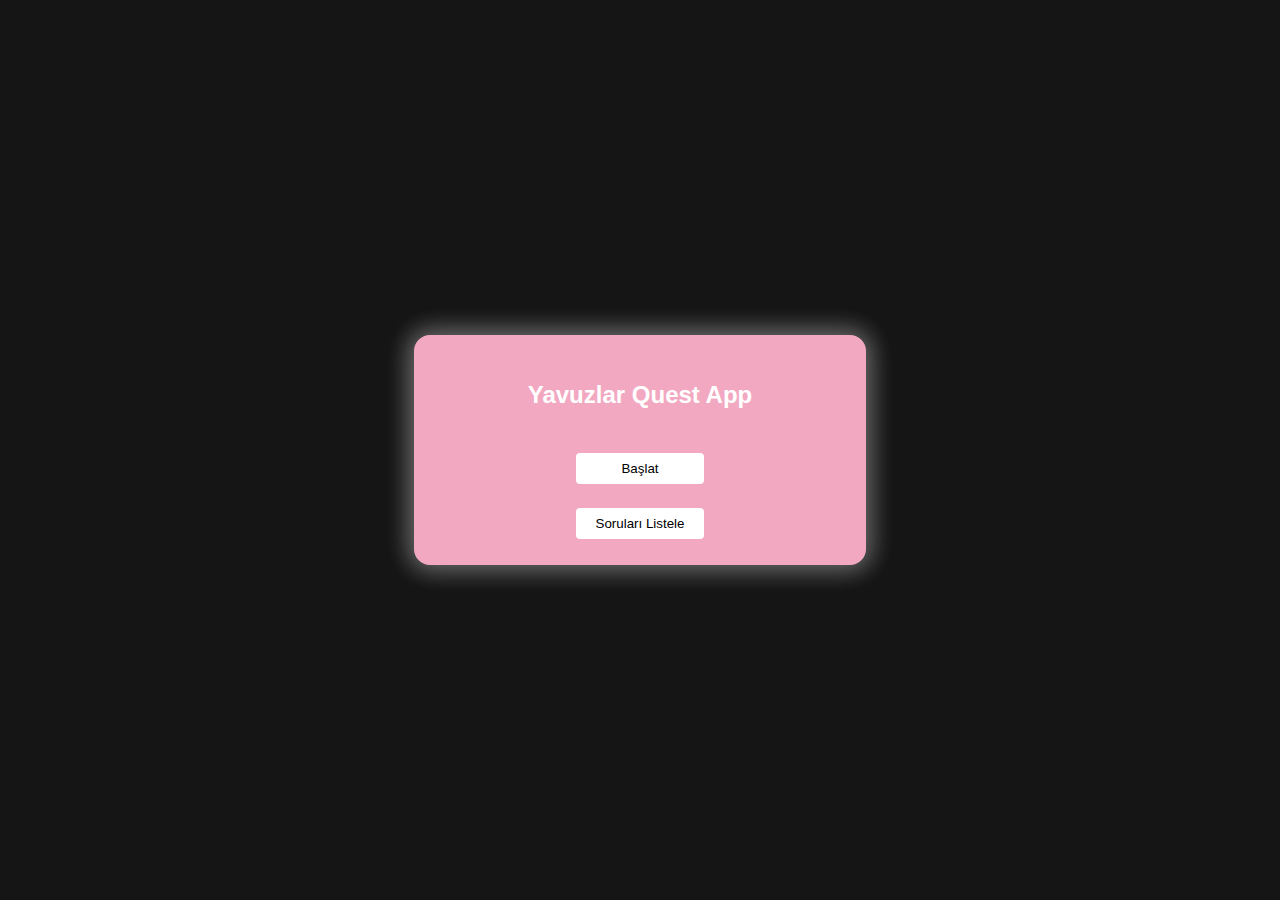
<file: t1-quest-app/index.html>
<!DOCTYPE html>
<html lang="en">
  <head>
    <meta charset="UTF-8" />
    <meta
      name="viewport"
      content="width=device-width, initial-scale=1.0"
    />
    <link
      rel="stylesheet"
      href="style.css"
    />
    <title>Yavuzlar Quest App</title>
  </head>
  <body>
    <div class="container">
      <div>
        <h2>Yavuzlar Quest App</h2>
      </div>
      <a><button id="startBtn">Başlat</button></a>
      <a href="./quest-list.html">
        <button>Soruları Listele</button>
      </a>
    </div>
  </body>
</html>
</file>
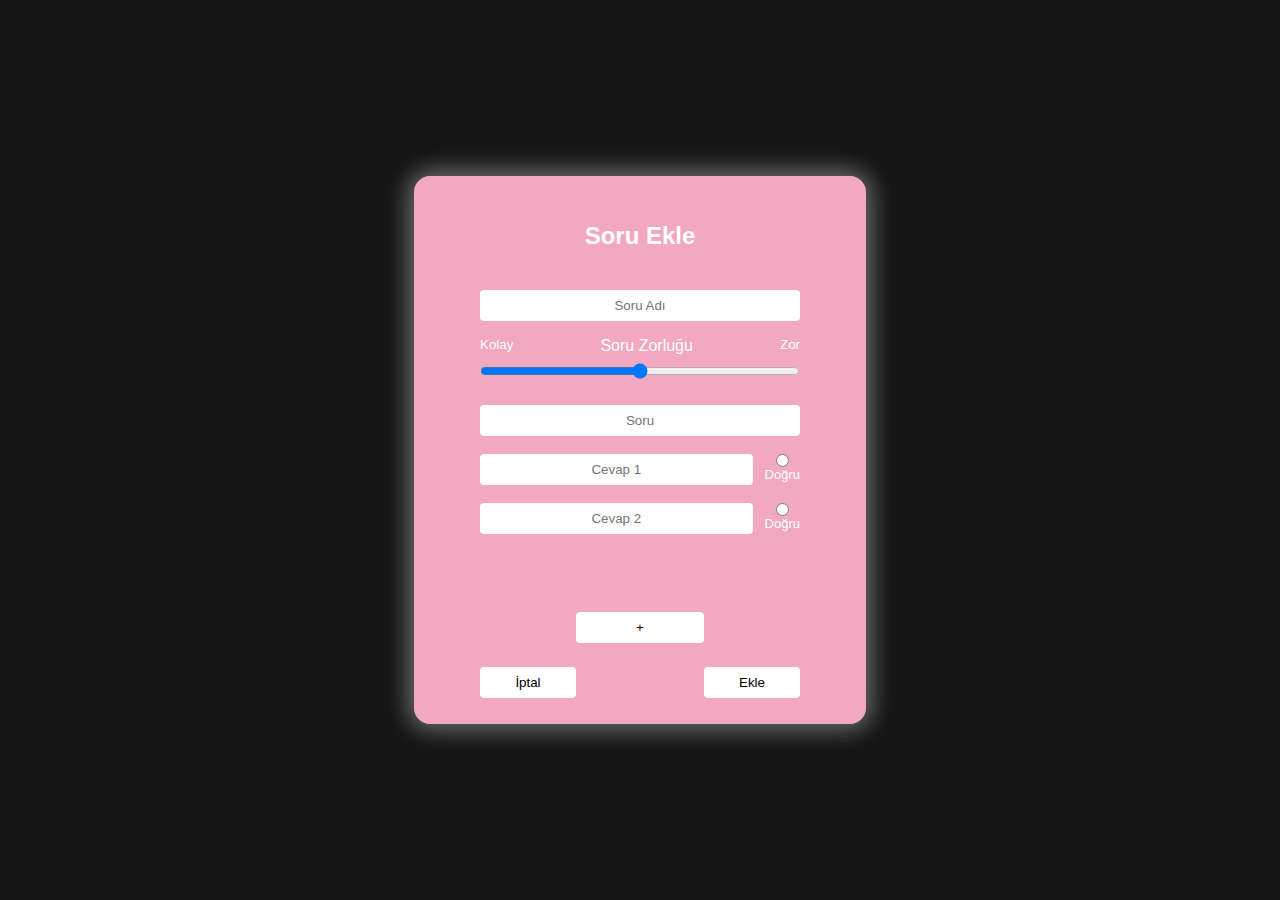
<file: t1-quest-app/add-quest.html>
<!DOCTYPE html>
<html lang="en">
  <head>
    <meta charset="UTF-8" />
    <meta
      name="viewport"
      content="width=device-width, initial-scale=1.0"
    />
    <link
      rel="stylesheet"
      href="style.css"
    />
    <title>Add Quest</title>
  </head>
  <body>
    <div class="container">
      <h2 style="margin-bottom: 2.5rem">Soru Ekle</h2>
      <form
        class="addQuestForm"
        id="addQuestForm"
      >
        <div>
          <input
            type="text"
            name="qname"
            id="qname"
            placeholder="Soru Adı"
            required
          />
        </div>
        <div class="labels"><span>Kolay</span><span style="font-size: medium">Soru Zorluğu</span> <span>Zor</span></div>
        <input
          type="range"
          min="1"
          max="3"
          value="2"
          class="slider"
          id="difficulty"
        /><br />
        <input
          type="text"
          name="question"
          id="question"
          placeholder="Soru"
          required
        /><br />
        <div class="questionGroup">
          <input
            type="text"
            name="answer"
            id="answer0"
            placeholder="Cevap 1"
            required
          />
          <div>
            <input
              type="radio"
              name="correct"
              id="correct0"
            />
            <p class="checkboxText">Doğru</p>
          </div>
        </div>
        <br />
        <div class="questionGroup">
          <input
            type="text"
            name="answer"
            id="answer1"
            placeholder="Cevap 2"
            required
          />
          <div>
            <input
              type="radio"
              name="correct"
              id="correct1"
            />
            <p class="checkboxText">Doğru</p>
          </div>
        </div>
        <br />
        <div
          class="questionGroup"
          style="display: none"
        >
          <input
            type="text"
            name="answer"
            id="answer2"
            placeholder="Cevap 3"
          />
          <div>
            <input
              type="radio"
              name="correct"
              id="correct2"
            />
            <p class="checkboxText">Doğru</p>
          </div>
        </div>
        <br />
        <div
          class="questionGroup"
          style="display: none"
        >
          <input
            type="text"
            name="answer"
            id="answer3"
            placeholder="Cevap 4"
          />
          <div>
            <input
              type="radio"
              name="correct"
              id="correct3"
            />
            <p class="checkboxText">Doğru</p>
          </div>
        </div>
        <br />
        <button
          type="button"
          class="addAnswerButton"
          id="removeAnswerBtn"
          onclick="removeAnswer()"
        >
          -
        </button>
        <button
          type="button"
          class="addAnswerButton"
          id="addAnswerBtn"
          onclick="addAnswer()"
        >
          +
        </button>
        <div class="buttonGroup">
          <button
            type="button"
            id="goBackButton"
            onclick="goBack()"
          >
            İptal
          </button>
          <button
            type="submit"
            id="submitButton"
          >
            Ekle
          </button>
        </div>
      </form>
    </div>
    <script src="script.js"></script>
  </body>
</html>
</file>
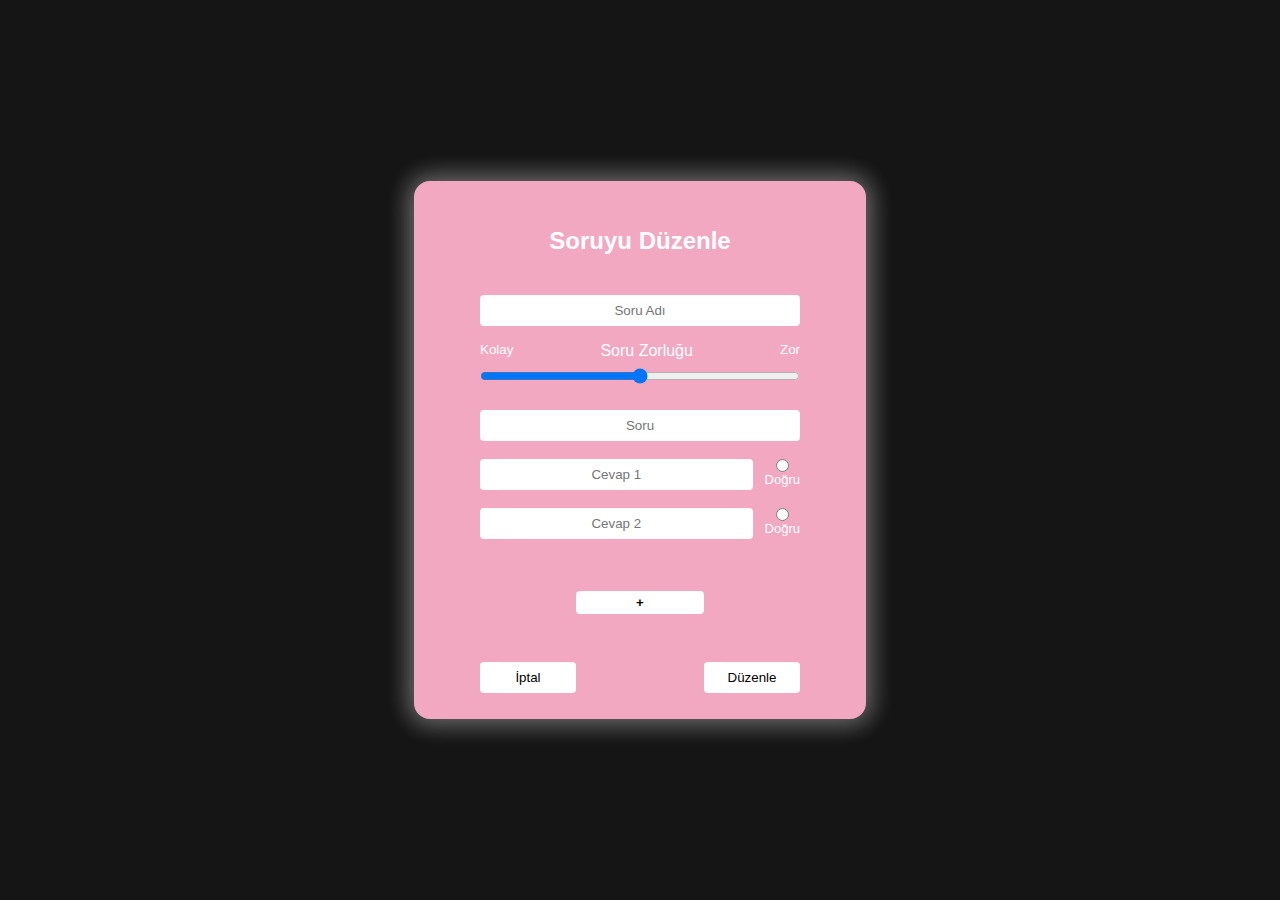
<file: t1-quest-app/edit-quest.html>
<!DOCTYPE html>
<html lang="en">
  <head>
    <meta charset="UTF-8" />
    <meta
      name="viewport"
      content="width=device-width, initial-scale=1.0"
    />
    <link
      rel="stylesheet"
      href="style.css"
    />
    <title>Edit Quest</title>
  </head>
  <body>
    <div class="container">
      <h2 style="margin-bottom: 2.5rem">Soruyu Düzenle</h2>
      <form
        class="editQuestForm"
        id="editQuestForm"
      >
        <div>
          <input
            type="text"
            name="qname"
            id="qname"
            placeholder="Soru Adı"
            required
          />
        </div>
        <div class="labels"><span>Kolay</span><span style="font-size: medium">Soru Zorluğu</span> <span>Zor</span></div>
        <input
          type="range"
          min="1"
          max="3"
          value="2"
          class="slider"
          id="difficulty"
        /><br />
        <input
          type="text"
          name="question"
          id="question"
          placeholder="Soru"
          required
        /><br />
        <div class="questionGroup">
          <input
            type="text"
            name="answer"
            id="answer0"
            placeholder="Cevap 1"
            required
          />
          <div>
            <input
              type="radio"
              name="correct"
              id="correct0"
            />
            <p class="checkboxText">Doğru</p>
          </div>
        </div>
        <br />
        <div class="questionGroup">
          <input
            type="text"
            name="answer"
            id="answer1"
            placeholder="Cevap 2"
            required
          />
          <div>
            <input
              type="radio"
              name="correct"
              id="correct1"
            />
            <p class="checkboxText">Doğru</p>
          </div>
        </div>
        <br />
        <div
          class="questionGroup"
          style="display: none"
        >
          <input
            type="text"
            name="answer"
            id="answer2"
            placeholder="Cevap 3"
          />
          <div>
            <input
              type="radio"
              name="correct"
              id="correct2"
            />
            <p class="checkboxText">Doğru</p>
          </div>
        </div>
        <br />
        <div
          class="questionGroup"
          style="display: none"
        >
          <input
            type="text"
            name="answer"
            id="answer3"
            placeholder="Cevap 4"
          />
          <div>
            <input
              type="radio"
              name="correct"
              id="correct3"
            />
            <p class="checkboxText">Doğru</p>
          </div>
        </div>
        <br />
        <button
          type="button"
          class="answerButton"
          id="removeAnswerBtn"
          onclick="removeAnswer()"
        >
          -
        </button>
        <button
          type="button"
          class="answerButton"
          id="addAnswerBtn"
          onclick="addAnswer()"
        >
          +
        </button>
        <div class="buttonGroup">
          <button
            type="button"
            id="goBackButton"
            onclick="goBack()"
          >
            İptal
          </button>
          <button
            type="submit"
            id="submitButton"
          >
            Düzenle
          </button>
        </div>
      </form>
    </div>
    <script src="edit-quest.js"></script>
  </body>
</html>
</file>
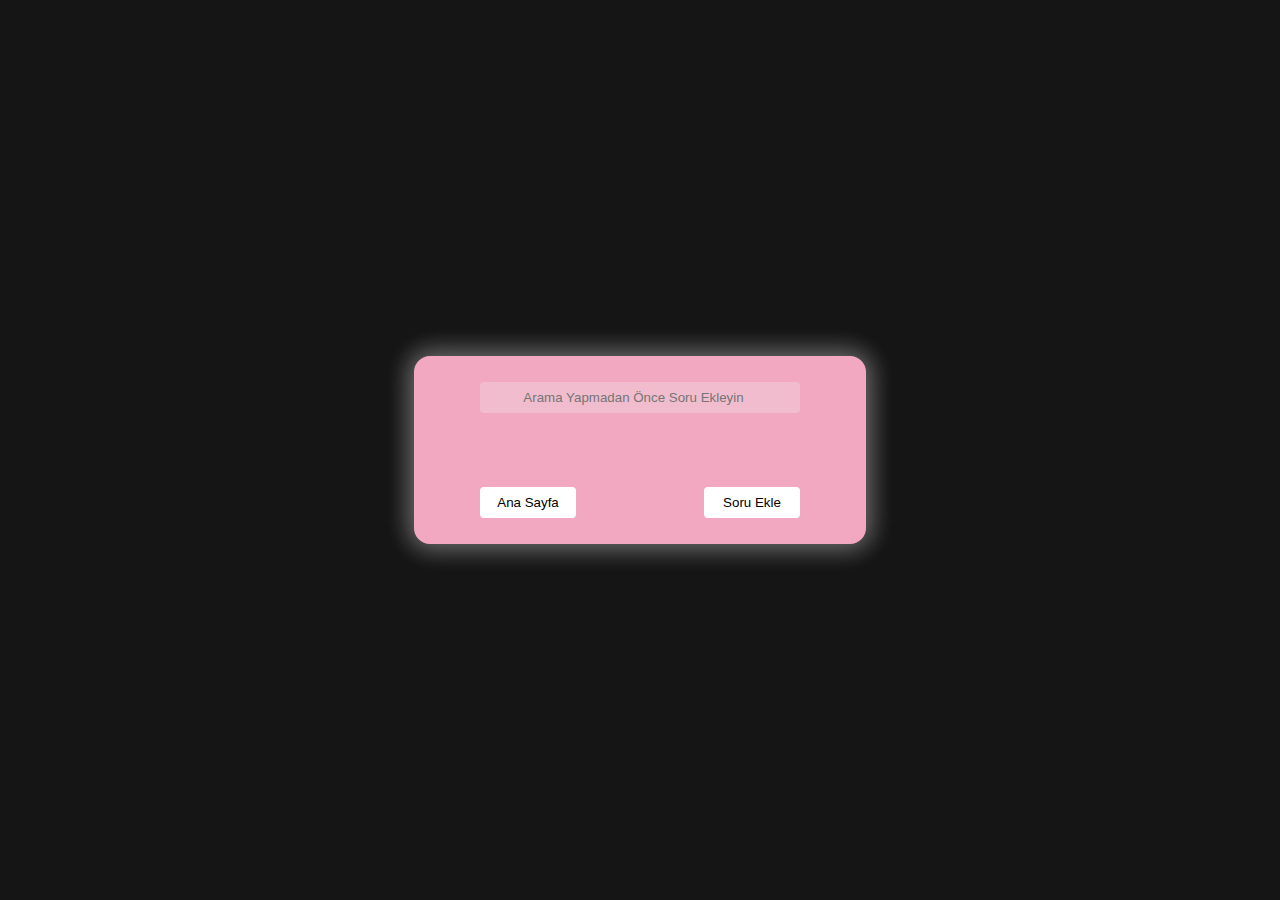
<file: t1-quest-app/quest-list.html>
<!DOCTYPE html>
<html lang="en">
  <head>
    <meta charset="UTF-8" />
    <meta
      name="viewport"
      content="width=device-width, initial-scale=1.0"
    />
    <link
      rel="stylesheet"
      href="style.css"
    />
    <title>Quest List</title>
  </head>
  <body>
    <div class="container">
      <div class="addQuestForm">
        <div>
          <input
            type="search"
            id="searchbox"
            placeholder="Soru Ara"
          />
        </div>
        <br />
        <div class="questionGroup">
          <ul id="question-list"></ul>
        </div>
        <div class="buttonGroup">
          <a href="./index.html"><button>Ana Sayfa</button></a>
          <a href="./add-quest.html">
            <button>Soru Ekle</button>
          </a>
        </div>
      </div>
    </div>
    <script>
    
    </script>
    <script src="quest-list.js"></script>
  </body>
</html>
</file>
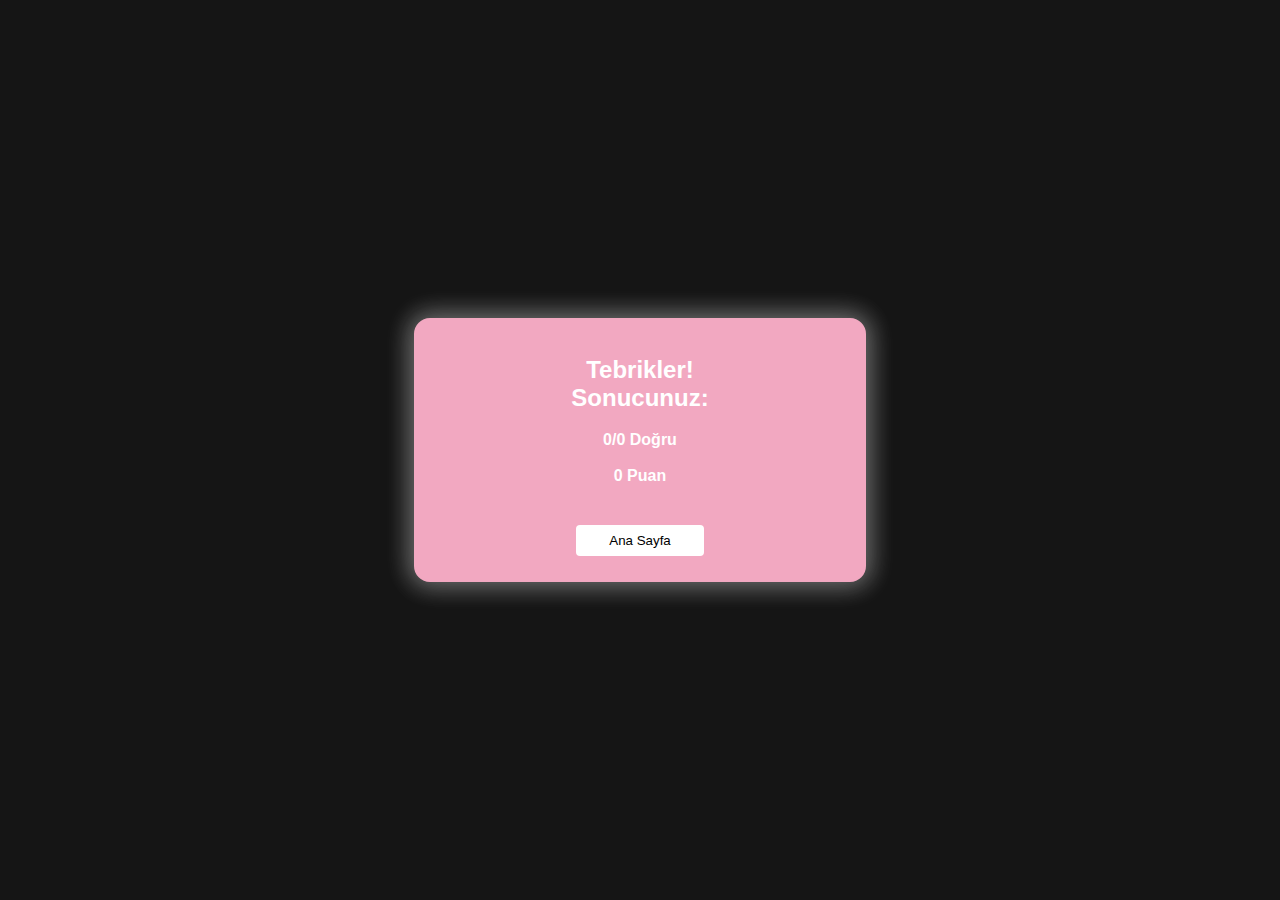
<file: t1-quest-app/quiz.html>
<!DOCTYPE html>
<html lang="en">
  <head>
    <meta charset="UTF-8" />
    <meta
      name="viewport"
      content="width=device-width, initial-scale=1.0"
    />
    <link
      rel="stylesheet"
      href="style.css"
    />
    <title>Quiz</title>
  </head>
  <body>
    <div class="container">
      <div id="infoDiv" class="infoDiv"></div>
      <div id="questionContainer"></div>
      <button
      type="button"
      id="nextButton"
      style="display: none"
      >
      Sonraki
    </button>
  </div>
  
    <script src="quiz.js"></script>
  </body>
</html>
</file>
<file: t1-quest-app/style.css>
:root {
  font-family: "Inter", sans-serif;
  font-optical-sizing: auto;
  font-weight: 400;
  font-style: normal;
}

/* colors:
text:#ffffff
bg:#070707
primary:#F07896
#f2a8c1
*/

h1,
h2,
h3,
h4,
h5,
h6,
p,
a {
  color: #ffffff;
}

body {
  background-color: #151515;
  display: flex;
  justify-content: center;
  align-items: center;
  height: 100vh;
  margin: 0;
}

.container {
  display: flex;
  flex-direction: column;
  align-items: center;
  justify-content: center;
  border: 2px solid #f2a8c1;
  padding: 1.5rem;
  border-radius: 1rem;
  background-color: #f2a8c1;
  box-shadow: 1px 1px 25px 5px rgba(255, 255, 255, 0.215), -1px -1px 25px 5px rgba(255, 255, 255, 0.215);
  text-align: center;
  position: relative;
  width: 25rem;
}

button {
  border-radius: 0.25rem;
  cursor: pointer;
  padding: 0.5rem;
  width: 8rem;
  margin-top: 1.5rem;
  border: none;
  background-color: #ffffff;
}

button:hover {
  box-shadow: 1px 1px 25px 10px #f0789666, -1px -1px 25px 10px #f0789666;
}

input {
  text-align: center;
  display: flex;
  color: #070707;
  border-radius: 0.25rem;
  border: none;
  width: 100%;
  box-sizing: border-box;
  padding: 0.5rem;
}

input::placeholder {
  text-align: center;
}

.submitButton {
  display: block;
  margin-left: auto;
}

.slider {
  width: 100%;
}

.buttonGroup {
  display: flex;
  justify-content: space-between;
}

.buttonGroup button {
  width: 6rem;
}

.labels {
  display: flex;
  justify-content: space-between;
  font-size: smaller;
  color: #ffffff;
  margin-top: 1rem;
}

.addQuestForm,
.editQuestForm {
  width: 80%;
}

.addQuestForm input,
.editQuestForm input {
  margin: 0;
}

.questionGroup {
  display: flex;
}

.questionGroup input[type="text"] {
  height: 50%;
  margin-right: 0.75rem;
}

.checkboxText {
  margin: 0;
  font-size: small;
}

.answerButton {
  margin-bottom: 1.5rem;
  padding: 0.25rem;
  font-weight: 600;
  margin-top: -1rem;
}

.questionDiv {
  display: flex;
  align-items: center;
  margin-bottom: 1.5rem;
  width: 19rem;
  border: solid 2px #ffffff;
  border-radius: 0.5rem;
  padding: 0.5rem;
}

.qText {
  font-weight: 600;
  list-style-type: none;
  margin-right: auto;
  color: #ffffff;
}

.editBtn {
  margin: 0;
  width: 4rem;
  margin-left: 1rem;
}

.quizBtn {
  text-align: center;
  margin: 1rem;
}
.is-hidden {
  display: none;
}

.infoDiv{
  display: flex;
  justify-content: space-between;
  margin: -0.5rem 1rem 0rem 1rem;
}

.rule{
  border-width: 0px;
  height: 1px;
  color: white;
  background-color: white;
  width: auto;
  margin: 0;
  margin-bottom: 3rem;
}
</file>
